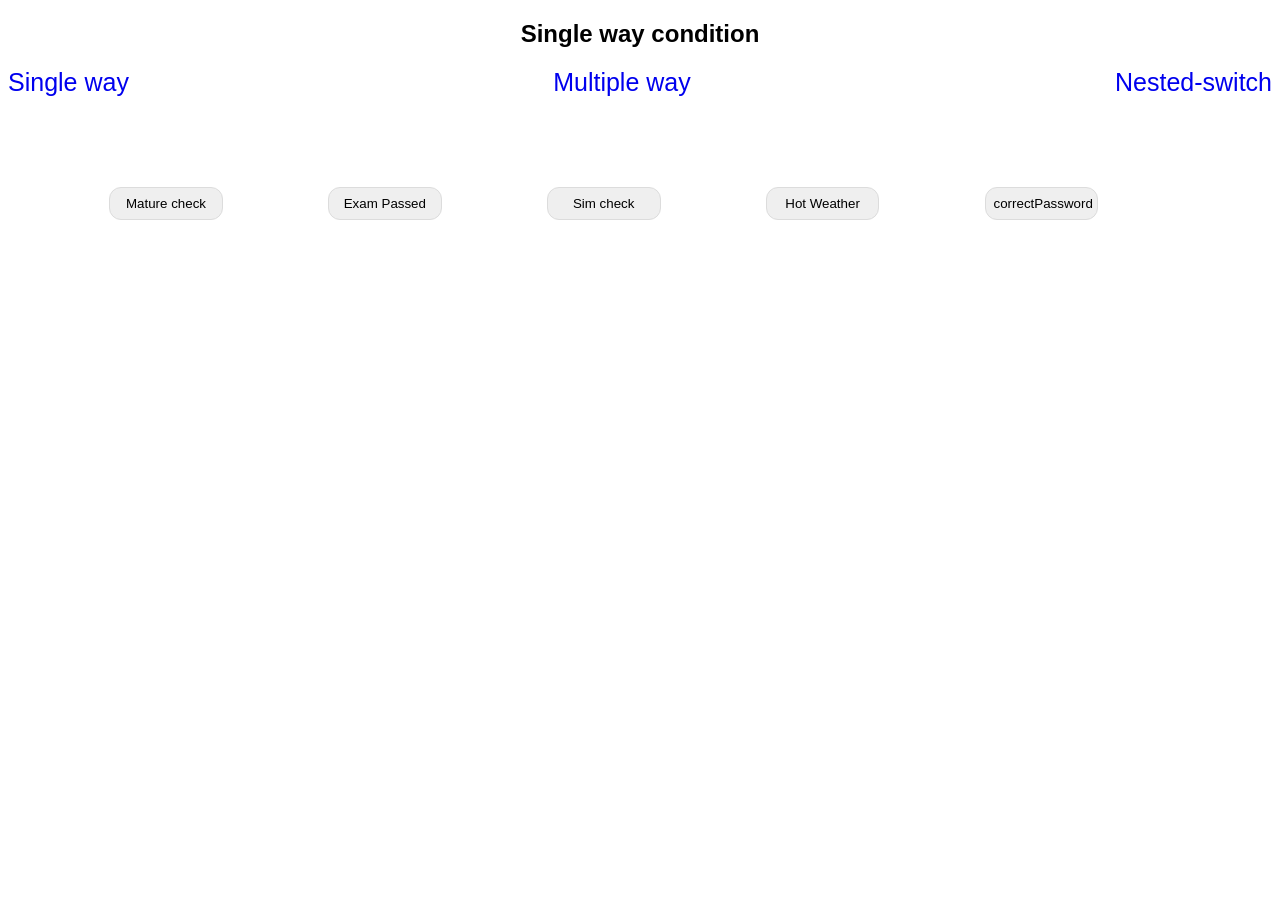
<file: index.html>
<!DOCTYPE html>
<html lang="en">
<head>
    <meta charset="UTF-8">
    <meta name="viewport" content="width=device-width, initial-scale=1.0">
    <title>Document</title>
    <link rel="stylesheet" href="style.css">
</head>
<body>
    <h2>Single way condition </h2>
    <header>
        <div class="Pages">
            <a href="index.html">Single way</a>
            <a href="multipleway.html">Multiple way</a>
            <a href="nested.html">Nested-switch</a>
        </div>
    </header>
    
    <button onclick="age()">Mature check</button>
    <button onclick="passed()">Exam Passed</button>
    <button onclick="Hormuud()">Sim check</button>
    <button onclick="hot()">Hot Weather</button>
    <button onclick="correctPassword()">correctPassword</button>
    


    <script src="ass.js"></script>
</body>
</html>
</file>
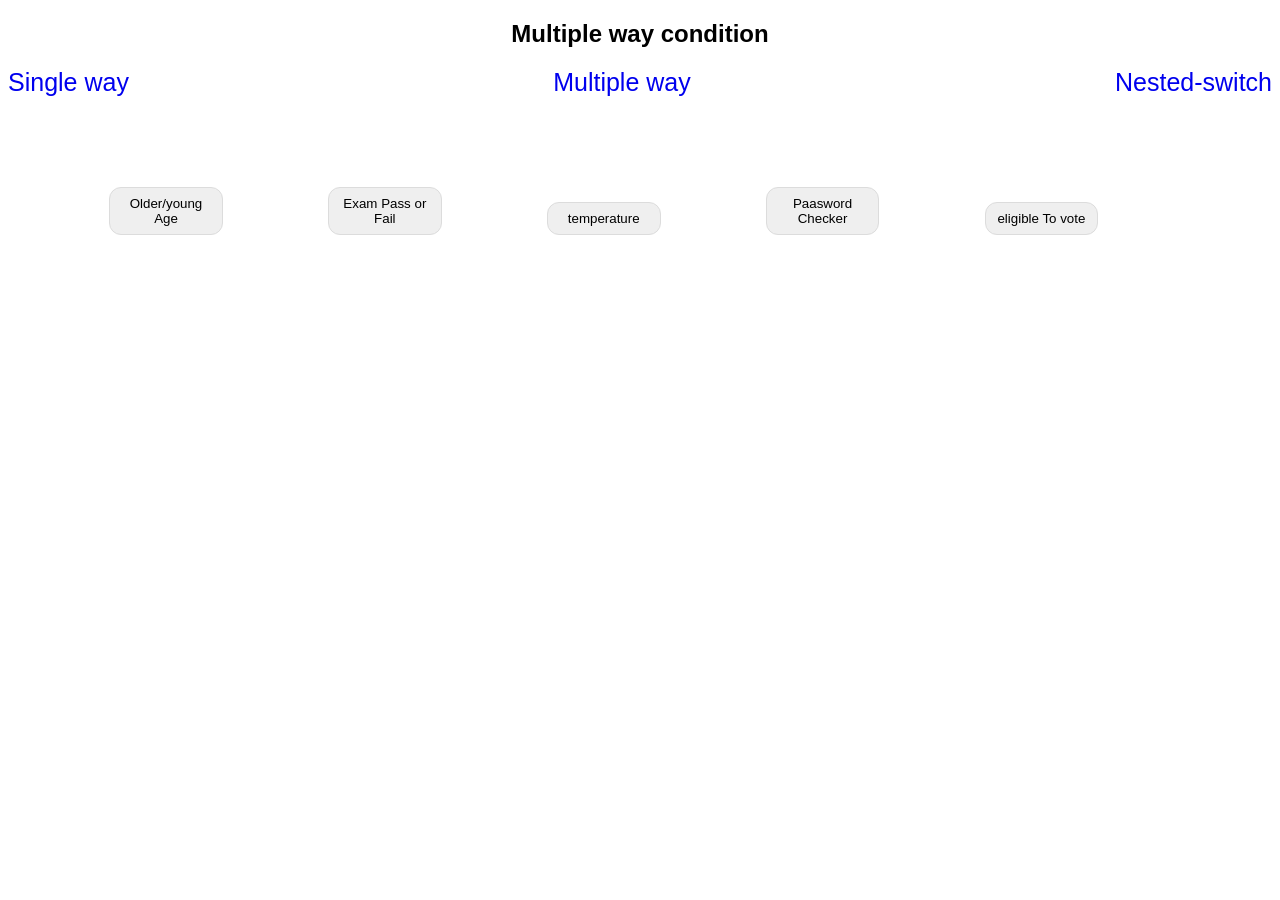
<file: multipleway.html>
<!DOCTYPE html>
<html lang="en">
<head>
    <meta charset="UTF-8">
    <meta name="viewport" content="width=device-width, initial-scale=1.0">
    <title>Nested condition</title>
    <link rel="stylesheet" href="style.css">
</head>
<body>
    <h2>Multiple way condition</h2>
    <header>
        <div class="Pages">
            <a href="index.html">Single way</a>
            <a href="multipleway.html">Multiple way</a>
            <a href="nested.html">Nested-switch</a>
        </div>
    </header>
    
    <button onclick="olderAge()">Older/young Age</button>
    <button onclick="exam()">Exam Pass or Fail</button>
    <button onclick="temperature()">temperature</button>
    <button onclick="passwordChecker()">Paasword Checker</button>
    <button onclick="eligible()">eligible To vote</button>

    
    <script src="ass.js"></script>
</body>
</html>
</file>
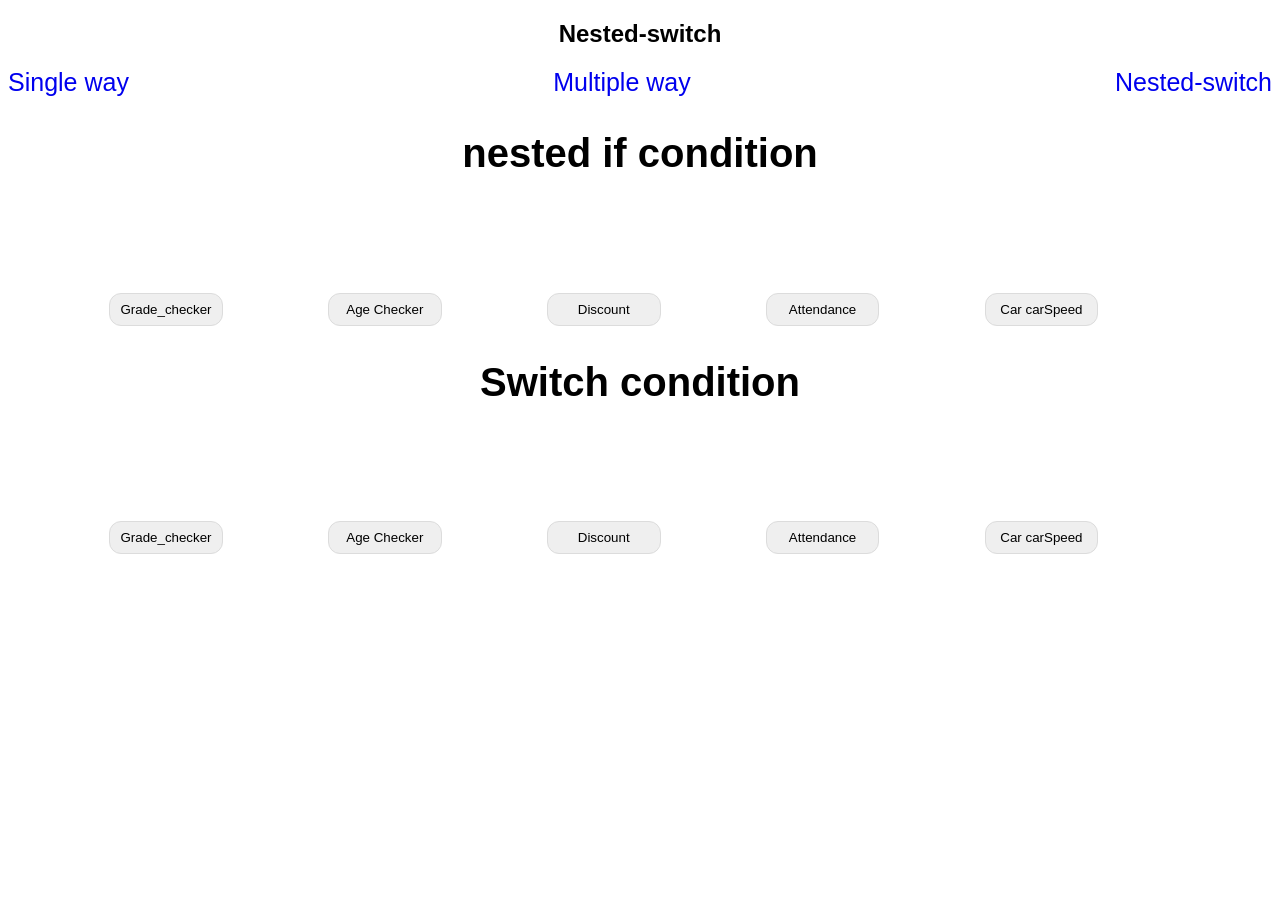
<file: nested.html>
<!DOCTYPE html>
<html lang="en">
<head>
    <meta charset="UTF-8">
    <meta name="viewport" content="width=device-width, initial-scale=1.0">
    <title>Nested condition</title>
    <link rel="stylesheet" href="style.css">
</head>
<body>
    
    <h2>Nested-switch</h2>
    <header>
        <div class="Pages">
            <a href="index.html">Single way</a>
            <a href="multipleway.html">Multiple way</a>
            <a href="nested.html">Nested-switch</a>
        </div>
    </header>


    <h1>nested if condition</h1>

    <button onclick="grade_checker()">Grade_checker</button>
    <button onclick="age_checker()">Age Checker</button>
    <button onclick="discount()">Discount</button>
    <button onclick="attendance()">Attendance</button>
    <button onclick="carSpeed()">Car carSpeed</button>

    <h1>Switch condition</h1>
    <button onclick="grade_checker1()">Grade_checker</button>
    <button onclick="age_checker1()">Age Checker</button>
    <button onclick="discount1()">Discount</button>
    <button onclick="attendance1()">Attendance</button>
    <button onclick="carSpeed2()">Car carSpeed</button>

    
    <script src="ass.js"></script>
</body>
</html>
</file>
<file: style.css>
.Pages{
    display: flex;
    justify-content: space-between;
    align-items: center;
    
}
a{
    text-decoration: none;
    font-family: 'Franklin Gothic Medium', 'Arial Narrow', Arial, sans-serif;
    font-size: 25px;
}
h2{
    text-align: center;
    font-family: 'Segoe UI', Tahoma, Geneva, Verdana, sans-serif;
    font-size: 24px;
}
button{
    margin-top: 90px;
    padding: 8px;
    margin-left: 8%;
    width: 9%;
    border: 1px solid gainsboro;
    border-radius: 12px;
}
h1{
    text-align: center;
    font-family: 'Segoe UI', Tahoma, Geneva, Verdana, sans-serif;
    font-size: 40px;
    margin-top: 34px;
}
</file>
